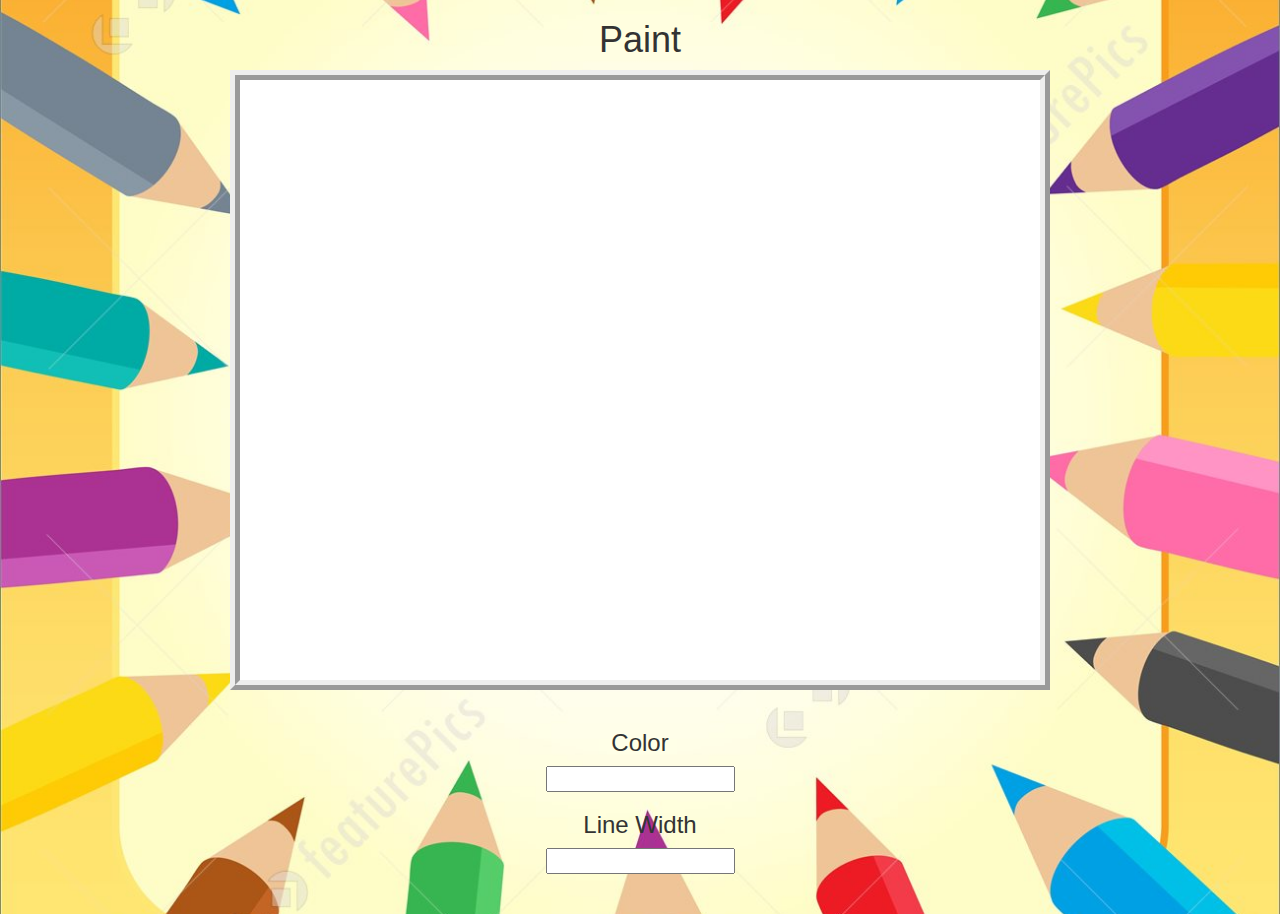
<file: index.html>
<html>
<head>  
<link rel="stylesheet" type="text/css" href="style.css">

<meta name="viewport" content="width=device-width, initial-scale=1">
<link rel="stylesheet" href="https://maxcdn.bootstrapcdn.com/bootstrap/3.4.0/css/bootstrap.min.css">
<script src="https://ajax.googleapis.com/ajax/libs/jquery/3.4.1/jquery.min.js"></script>
<script src="https://maxcdn.bootstrapcdn.com/bootstrap/3.4.0/js/bootstrap.min.js"></script>

</head>
<body class="body_backgorund">

<div text-align="center">
<h1>Paint</h1>

    <canvas id="myCanvas" width="800" height="600"></canvas>
        <br><br >

    </div>

    <div> 
        <h3>Color </h3>
        <input id = "color">
    </div>


    <div>
        <h3>Line Width </h3>
        <input id = "line_width">
    </div>

    </div>
<br>
<br>
<script src="main.js"></script>
</body>
</html>
</file>
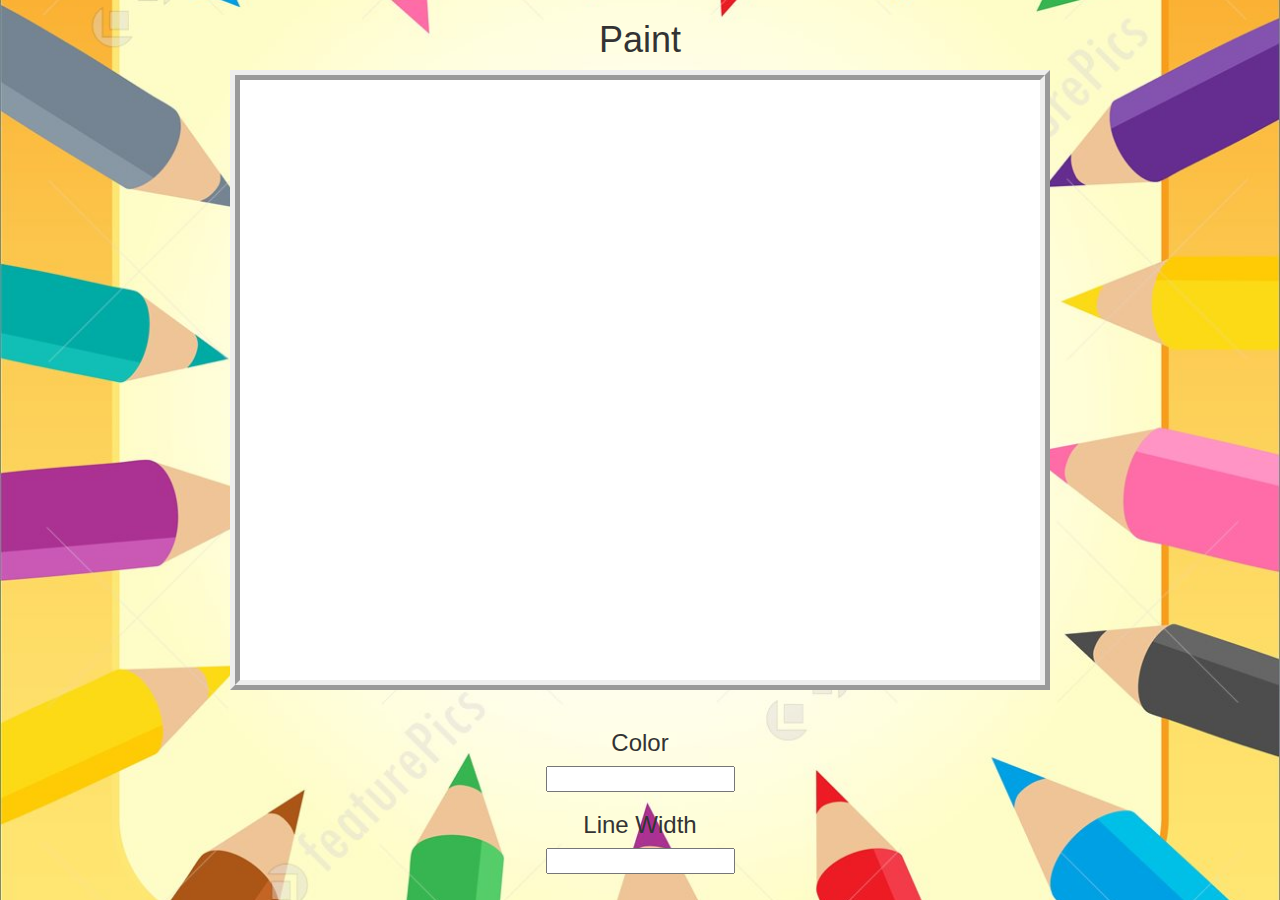
<file: C83.html>
<html>
<head>  
<link rel="stylesheet" type="text/css" href="style.css">

<meta name="viewport" content="width=device-width, initial-scale=1">
<link rel="stylesheet" href="https://maxcdn.bootstrapcdn.com/bootstrap/3.4.0/css/bootstrap.min.css">
<script src="https://ajax.googleapis.com/ajax/libs/jquery/3.4.1/jquery.min.js"></script>
<script src="https://maxcdn.bootstrapcdn.com/bootstrap/3.4.0/js/bootstrap.min.js"></script>

</head>
<body class="body_backgorund">

<div text-align="center">
<h1>Paint</h1>

    <canvas id="myCanvas" width="800" height="600"></canvas>
        <br><br >

    </div>

    <div> 
        <h3>Color </h3>
        <input id = "color">
    </div>


    <div>
        <h3>Line Width </h3>
        <input id = "line_width">
    </div>

    </div>

<script src="main.js"></script>
</body>
</html>
</file>
<file: style.css>
.body_backgorund {
    background-image: url("bg1.jpg");
    background-position: center;
    background-size: cover;
    text-align: center;
  }
  body{
    cursor: pointer;
  }
  h1
  {
      color: red; 
      font-size: 40px;
  }
  #myCanvas
  {
      border-width:10px;
      background-color: white; 
      border-style:ridge;
  }

  button {
    background-color: #4e3575;
    color: white;
    font-size: 16px;
  }

  input
  {
    margin-right: 20px;
  }
</file>
